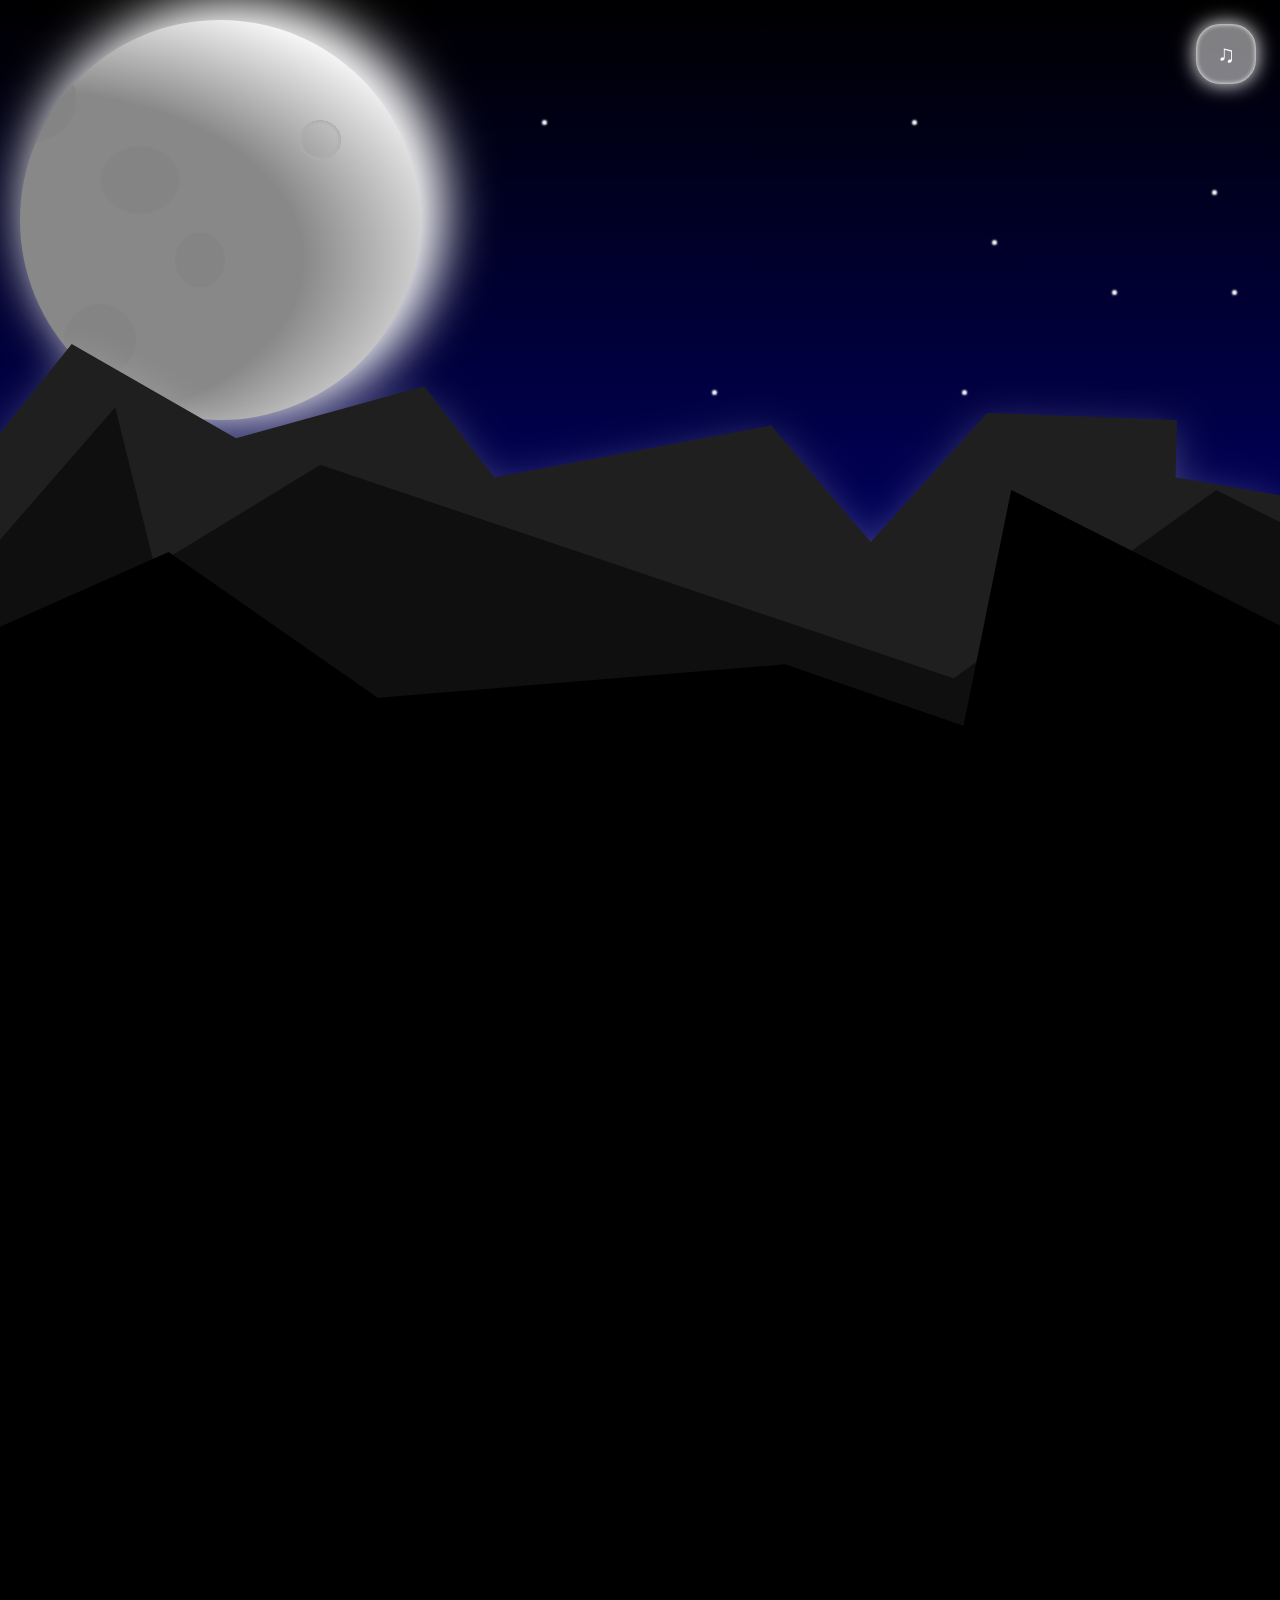
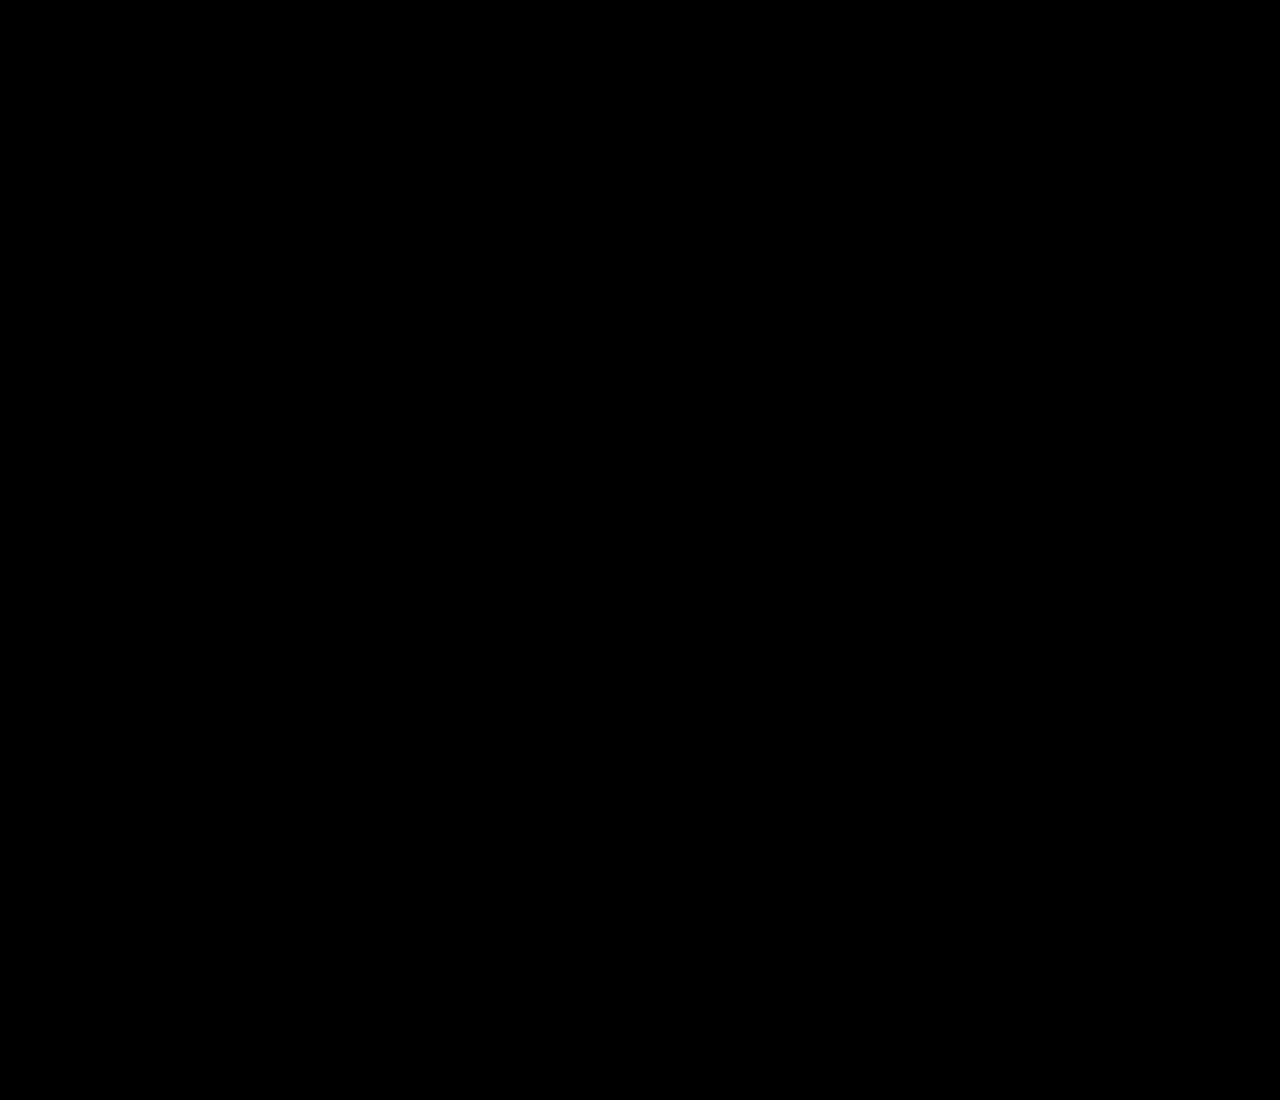
<file: index.html>
<!DOCTYPE html>
<html lang="en">
<head>
	<meta charset="UTF-8">
	<meta name="viewport" content="width=device-width, initial-scale=1.0">
	<title>Document</title>
	<link rel="stylesheet" href="style.css">
	<script defer src="script.js"></script>
</head>
<body>

<audio id="background-audio" src="videoplayback.m4a" loop></audio>

<label id="play-button">
	<span>&#9835;</span>
	<input type="checkbox">
</label>

<div class="mountains">
	<div class="stars">

	</div>
	<div class="moon">

	</div>
	
	<img src="mountian-back.svg" alt="">
	<img src="mountian-middle.svg" alt="">
	<img src="mountian-front.svg" alt="">
</div>
<div class="remain">

</div>
	
</body>
</html>
</file>
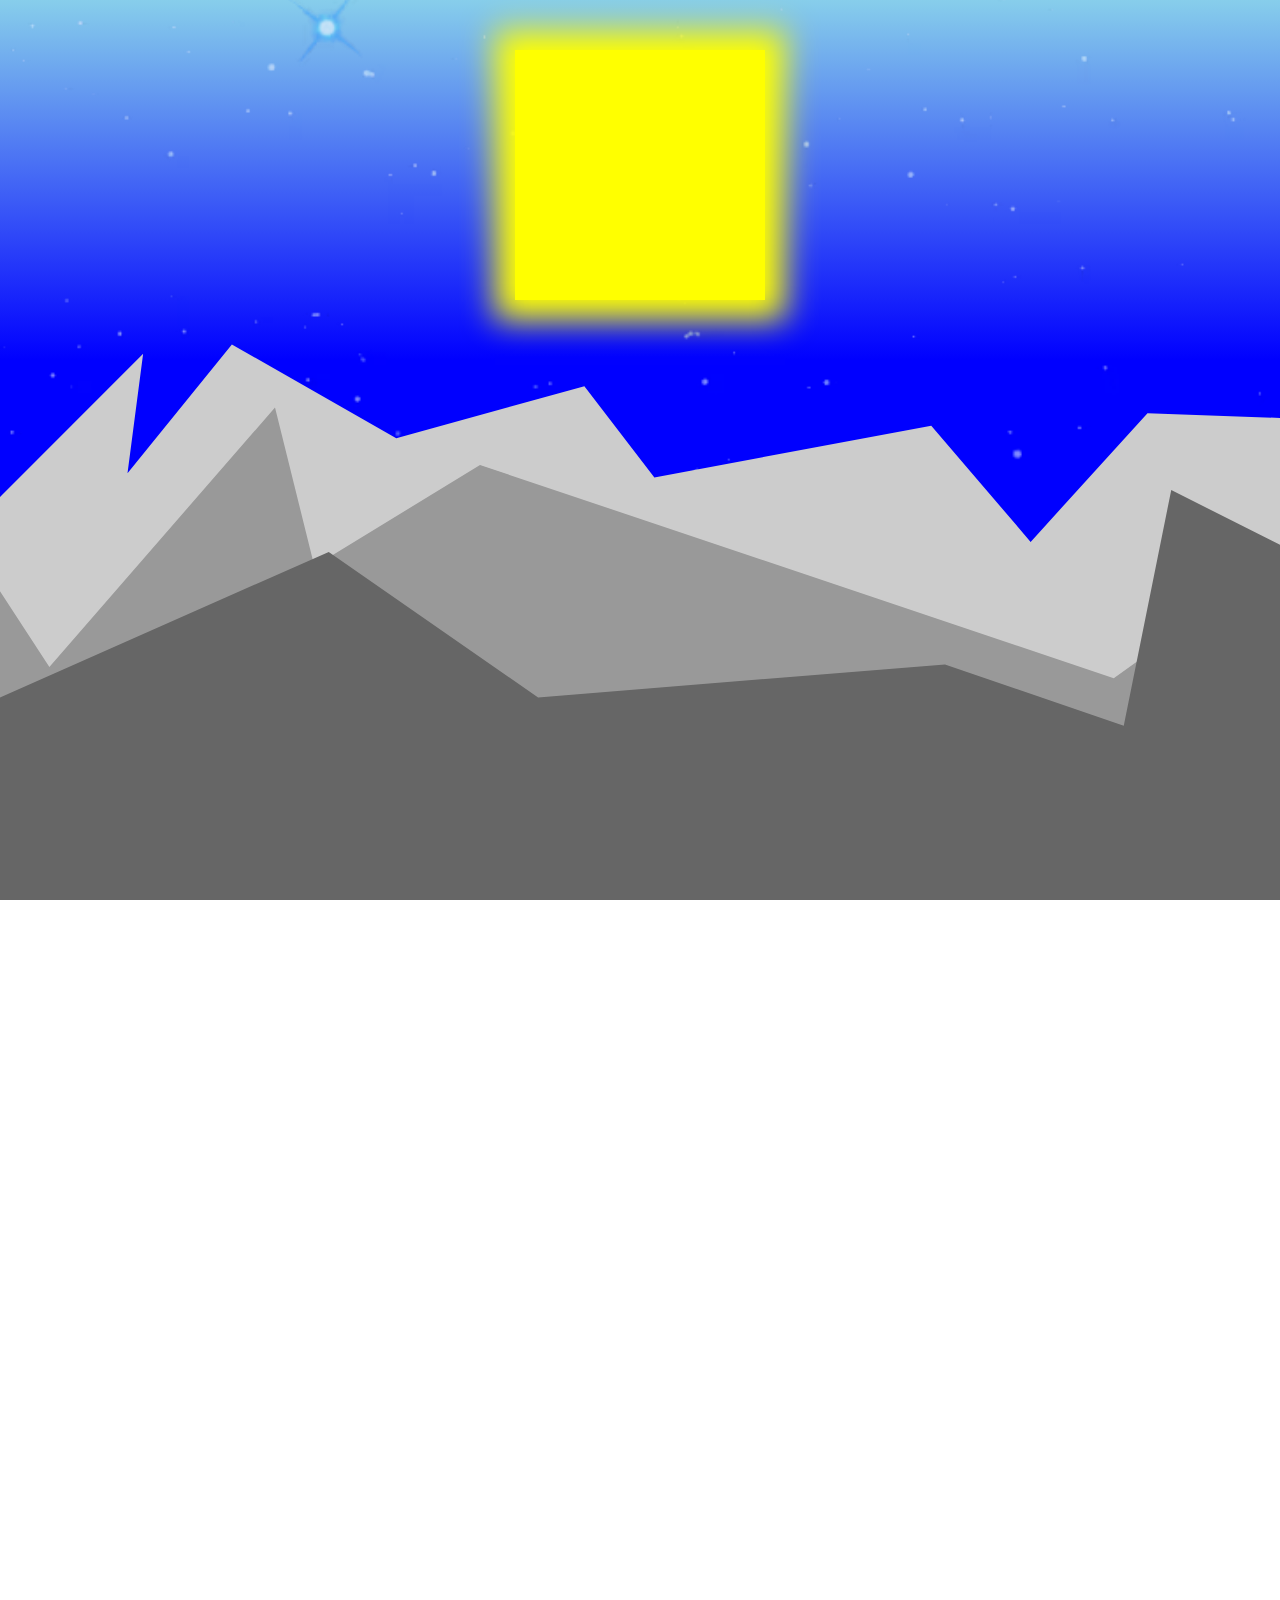
<file: cycle.html>
<!DOCTYPE html>
<html lang="en">
<head>
	<meta charset="UTF-8">
	<meta name="viewport" content="width=device-width, initial-scale=1.0">
	<meta description="fdjsfkj dkjf sjf sdkljsd ljsdfj dkfkd kd">
	<title>Document</title>
	<link rel="stylesheet" href="cycle.css">
	<script defer src="script.js"></script>
</head>
<body>

<div class="frame">
	<img src="stars-2.avif" alt="">

	<div class="sun"></div>
	<div class="moon"></div>

	<svg xmlns="http://www.w3.org/2000/svg" viewBox="0 0 2560 1440" preserveAspectRatio="xMinYMin slice">
		<path fill="#ccc" d="m0 795 229-229-25 191 167-206 263 150 301-83 112 146 443-83 159 186 187-206 303 11-2 92 423 72v604H0Z"/>
	</svg>
	<svg xmlns="http://www.w3.org/2000/svg" viewBox="0 0 2560 1440" preserveAspectRatio="xMinYMin slice">
		<path fill="#999" d="m79 1067 361-415 63 254 265-162 1014 341 420-301 358 180v476H0V946Z"/>
	</svg>
	<svg xmlns="http://www.w3.org/2000/svg" viewBox="0 0 2560 1440" preserveAspectRatio="xMinYMin slice">
		<path fill="#666" d="m0 1116 526-233 335 233 651-53 286 98 76-377 686 346v310H0Z"/>
	</svg>

</div>

</body>
</html>
</file>
<file: style.css>
:root {
	box-sizing: border-box;
	color-scheme: dark;
}

:where(*, *::before, *::after) {
	box-sizing: inherit;
	margin: 0;
	padding: 0;
	border: none;
	background: none;
}

:where(img, figures, iframes, svg) {
	width: 100%;
}

body {
	min-height: 300svh;
	display: grid;
	grid: 100svh 1fr / 100%;
	line-height: 1;
}

#play-button {
	position: fixed;
	inset: 1em 1em auto auto;
	display: block;
	z-index: 5;
	padding: 0.25em;
	background: color-mix(in oklab, #fff, transparent 50%);
	border-radius: 1em;
	width: 2.5em;
	aspect-ratio: 1;
	text-align: center;
	align-content: center;
	font-size: 1.5em;
	box-shadow: 
		0 0 20px 0 #ffffff,
		0 0 5px 0 #fff inset;
	backdrop-filter: blur(5px);
	transition: 0.2s ease-in-out;

	&:has(input:checked) {
		background: color-mix(in oklab, #fff, transparent 0%);
		color: #000;
	}

	input {
		position: absolute;
		width: 0;
		height: 0;
		opacity: 0;
	}

}

.remain {
	background: black;
	z-index: 1;
}

.mountains {
	overflow: clip;
	isolation: isolate;
	position: relative;
	display: grid;
	grid: "stack" 100svh / 100%;
	background: linear-gradient(to bottom, hsl(240deg, 100%, 0%), hsl(240deg 100% 30%));

	> * {
		grid-area: stack;
		height: 100%;
		object-fit: cover;

	}

	> img:nth-of-type(1) {
		filter: brightness(15%) drop-shadow(0px 10px 20px #ffffff40);
		translate: 0% 0%;
		animation: parallax linear both;
		animation-timeline: view(block);
		animation-range: contain 0% cover 80%;
	}

	> img:nth-of-type(2) {
		filter: brightness(10%);
		animation: parallax linear both;
		animation-timeline: view(block);
		animation-range: contain 0% cover 100%;
	}

	> img:nth-of-type(3) {
		filter: brightness(0%);
	}

	.moon {
		position: fixed;
		inset: 0;
		padding: 20px;
		animation: moon ease-in forwards;
		animation-timeline: view(block);
		animation-range: exit-crossing 0% cover 100%;

		&::before {
			content: '';
			display: block;
			width: min(80%, 400px);
			aspect-ratio: 1;
			background-color: #fff;
			background-image: 
				radial-gradient(ellipse at 75% 30%, #00000008 4%, #afafaf 5%, transparent 5%),
				radial-gradient(ellipse at 0% 20%, #00000008 9%, #858585 10%, transparent 10%),
				radial-gradient(ellipse at 45% 60%, #00000008 8%, #858585 8%, transparent 8%),
				radial-gradient(ellipse at 20% 80%, #00000008 7%, #858585 8%, transparent 8%),
				radial-gradient(ellipse at 30% 40%, #00000008 9%, #858585 10%, transparent 10%),
				radial-gradient(ellipse at 0% 60%, #888888 50%, #fff 85%, #fff 100%);
			border-radius: 50%;
			box-shadow: 15px -10px 50px 10px white;

		}

	}

	

	.stars {
		position: fixed;
		inset: 10% auto auto 40%;

		&::before {
			--shine: white;
			--blur: 2px;
			content: '';
			display: block;
			
			width: 5px;
			border-radius: 50%;
			aspect-ratio: 1;
			background: transparent;
			box-shadow: 
				450px 300px var(--blur) 0 var(--shine),
				400px 30px var(--blur) 0 var(--shine),
				200px 300px var(--blur) 0 var(--shine),
				30px 30px var(--blur) 0 var(--shine),
				700px 100px var(--blur) 0 var(--shine),
				600px 200px var(--blur) 0 var(--shine),
				800px 300px var(--blur) 0 var(--shine),
				720px 200px var(--blur) 0 var(--shine),
				900px 250px var(--blur) 0 var(--shine),
				790px 270px var(--blur) 0 var(--shine),
				480px 150px var(--blur) 0 var(--shine),
				1000px 60px var(--blur) 0 var(--shine),
				1100px 130px var(--blur) 0 var(--shine);
		}

	} 

}

@property --hue {
	syntax: "<angle>";
	initial-value: 180deg;
	inherits: true;
}

@property --lightness {
	syntax: "<percentage>";
	initial-value: 50%;
	inherits: true;
}

@keyframes hue {
	to {
		--hue: calc(180deg + 240deg);
	}
}

@keyframes lightness {
	to {
		--lightness: 0%;
	}
}

@keyframes parallax {
	to {
		translate: 0% 50%
	}
}

@keyframes moon {
	to {
		translate: 130vw 50%
	}
}
</file>
<file: cycle.css>
:root {
	box-sizing: border-box;
	color-scheme: light;
}

:where(*, *::before, *::after) {
	box-sizing: inherit;
	margin: 0;
	padding: 0;
	border: none;
	background: none;
}

:where(img, figures, iframes, svg) {
	width: 100%;
}

body {
	min-height: 2000svh;
	line-height: 1;
}

.frame {
	position: sticky;
	inset: 0 0 auto 0;
	background: linear-gradient(to bottom, var(--hue-top) 0%, var(--hue-bottom) 40%);
	display: grid;
	grid: "picture" 100svh / 100%;
	animation-timeline: scroll(block);
	animation-timing-function: linear;
	animation-name: hue-top, hue-bottom;
	overflow: clip;
	isolation: isolate;

	img {
		grid-area: picture;
		object-fit: cover;
		height: 100%;
		animation-timeline: scroll(block);
		animation-name: stars;
		animation-fill-mode: both;
		z-index: -1;
		scale: 2;
	}

	.sun, .moon {
		grid-area: picture;
		z-index: -1;
		animation-name: cycle;
		animation-timing-function: linear;
		animation-timeline: scroll(block);

		&::before {
			content: '';
			width: min(250px, 80%);
			aspect-ratio: 1;
			position: fixed;

		}

	}

	.sun::before {
		background: yellow;
		box-shadow: 0 0 30px 20px yellow;
		inset: 50px auto auto 50%;
		translate: -50% 0%;
	}

	.moon::before {
		background: white;
		box-shadow: 0 0 30px 20px white;
		inset: auto auto 50px 50%;
		translate: -50% 0%;
	}

	svg {
		grid-area: picture;
		height: 100%;
		--light: 0%;

		&:nth-of-type(1) path {
			animation-timeline: scroll(block);
			animation-name:  mountain;
			fill: color-mix(in oklch, #ccc, #000 var(--light));
		}
		&:nth-of-type(2) path {
			animation-timeline: scroll(block);
			animation-name:  mountain;
			fill: color-mix(in oklch, #999, #000 var(--light));
		}
		&:nth-of-type(3) path {
			animation-timeline: scroll(block);
			animation-name:  mountain;
			fill: color-mix(in oklch, #666, #000 var(--light));
		}

	}

}
@keyframes cycle {
	0% {
		rotate: 0deg;
		opacity: 1;
	}
	25% {
		opacity: 0.3;
	}
	40% {
		opacity: 1;
	}
	50% {
		rotate: 180deg;
	}
	60% {
		opacity: 1;
	}
	75% {
		opacity: 0.3;
	}
	100% {
		rotate: 360deg;
		opacity: 1;
	}
}


@keyframes stars {
	0% {
		opacity: 0;
	}
	35% {
		opacity: 0;
	}
	40% {
		opacity: 0.75;
	}
	50% {
		opacity: 1;
	}
	60% {
		opacity: 0.75;
	}
	65% {
		opacity: 0;
	}
	100% {
		opacity: 0;
		rotate: 360deg;
	}
}

@keyframes mountain {
	0% {
		--light: 0%;
	}
	35% {
		--light: 40%;
	}
	50% {
		--light: 75%;
	}
	75% {
		--light: 40%;
	}
	100% {
		--light: 0%;
	}
}

@property --light {
	syntax: "<percentage>";
  inherits: true;
  initial-value: 0%;
}


@keyframes hue-top {
	0% {
		--hue-top: oklch(0.6884 0.1059 238.99);
	}
	35% {
		--hue-top: oklch(0.8177 0.1507 75.58);
	}
	40% {
		--hue-top: oklch(0.0919 0.0592 272);
	}
	50% {
		--hue-top: oklch(0.0919 0.0592 272);
	}
	60% {
		--hue-top: oklch(0.0919 0.0592 272);
	}
	65% {
		--hue-top: oklch(0.8177 0.1507 75.58);
	}
	100% {
		--hue-top: oklch(0.6884 0.1059 238.99);
	}
}

@keyframes hue-bottom {
	0% {
		--hue-bottom: oklch(0.7986 0.1059 238.99);
	}
	35% {
		--hue-bottom: oklch(0.6625 0.1539 46.42);
	}
	40% {
		--hue-bottom: oklch(0.21 0.0917 275.09);
	}
	50% {
		--hue-bottom: oklch(0.21 0.0917 275.09);
	}
	60% {
		--hue-bottom: oklch(0.21 0.0917 275.09);
	}
	65% {
		--hue-bottom: oklch(0.6625 0.1539 46.42);
	}
	100% {
		--hue-bottom: oklch(0.7986 0.1059 238.99);
	}
}

@property --hue-top {
  syntax: "<color>";
  inherits: false;
  initial-value: skyblue;
}

@property --hue-bottom {
  syntax: "<color>";
  inherits: false;
  initial-value: blue;
}
</file>
